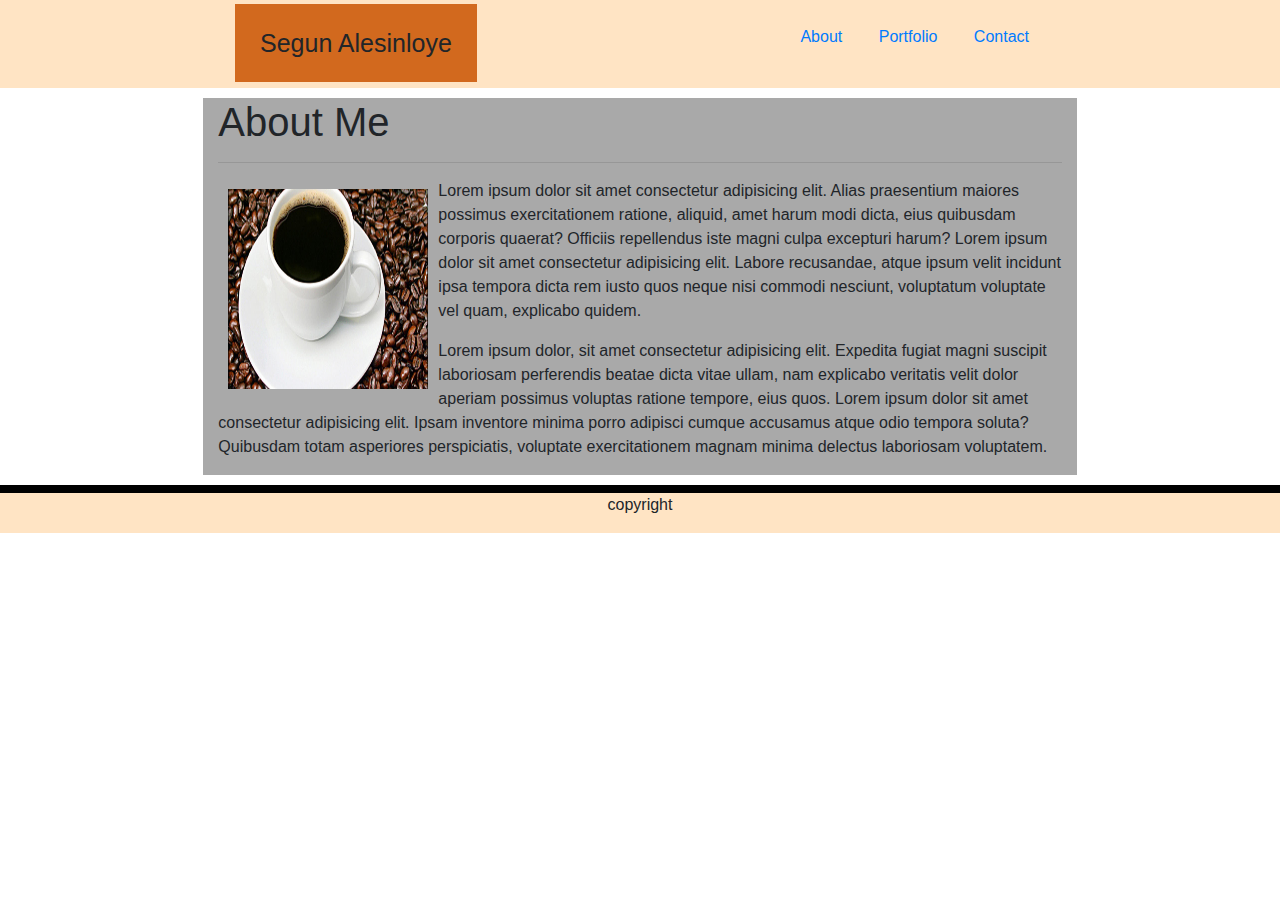
<file: index.html>
<!DOCTYPE html>
<html lang="en">
<head>
    <meta charset="UTF-8">
    <meta name="viewport" content="width=device-width, initial-scale=1.0">
    <meta http-equiv="X-UA-Compatible" content="ie=edge">
    <title>About</title>
    <link rel='stylesheet' href='https://stackpath.bootstrapcdn.com/bootstrap/4.4.1/css/bootstrap.min.css' integrity='sha384-Vkoo8x4CGsO3+Hhxv8T/Q5PaXtkKtu6ug5TOeNV6gBiFeWPGFN9MuhOf23Q9Ifjh' crossorigin='anonymous'>
    <script src='https://code.jquery.com/jquery-3.4.1.slim.min.js' integrity='sha384-J6qa4849blE2+poT4WnyKhv5vZF5SrPo0iEjwBvKU7imGFAV0wwj1yYfoRSJoZ+n' crossorigin='anonymous'></script>
    <script src='https://cdn.jsdelivr.net/npm/popper.js@1.16.0/dist/umd/popper.min.js' integrity='sha384-Q6E9RHvbIyZFJoft+2mJbHaEWldlvI9IOYy5n3zV9zzTtmI3UksdQRVvoxMfooAo' crossorigin='anonymous'></script>
    <script src='https://stackpath.bootstrapcdn.com/bootstrap/4.4.1/js/bootstrap.min.js' integrity='sha384-wfSDF2E50Y2D1uUdj0O3uMBJnjuUD4Ih7YwaYd1iqfktj0Uod8GCExl3Og8ifwB6' crossorigin='anonymous'></script>
    <link rel="stylesheet" href="style.css">
</head>

<body> 
  

  <nav id="navi" class="nav row">
      <div class="col-lg-2 col-md-1 col-sm-0 col-xs-0"></div>
        <div class="col-lg-8 col-md-10 col-sm-12 col-xs-12" >
            <div id="name">
              Segun Alesinloye
            </div>
              
              <div id="link">
                <a class="nav-link" href="index.html">About</a>
                <a class="nav-link" href="portfolio.html">Portfolio</a>
                <a class="nav-link" href="contact.html">Contact</a>   
              </div>
        </div>
         
      </div>
      <div class="col-lg-2 col-md-1 col-sm-0 col-xs-0"></div>
  </nav>

  <div class="comtainer">
      <div class="row">
        <div class="col-lg-2 col-md-1 col-sm-0 col-xs-0"></div>
        <div id="body" class="col-lg-8 col-md-10 col-sm-12 col-xs-12">
            <h1>About Me</h1>
            <hr>
            <p>
              <img id="about-pic" src="Assets/images/coffee.jpg" alt="coffee">
              Lorem ipsum dolor sit amet consectetur adipisicing elit. Alias praesentium maiores possimus exercitationem ratione, aliquid, amet harum modi dicta, eius quibusdam corporis quaerat? Officiis repellendus iste magni culpa excepturi harum?
              Lorem ipsum dolor sit amet consectetur adipisicing elit. Labore recusandae, atque ipsum velit incidunt ipsa tempora dicta rem iusto quos neque nisi commodi nesciunt, voluptatum voluptate vel quam, explicabo quidem.
            </p>
            <p>
              Lorem ipsum dolor, sit amet consectetur adipisicing elit. Expedita fugiat magni suscipit laboriosam perferendis beatae dicta vitae ullam, nam explicabo veritatis velit dolor aperiam possimus voluptas ratione tempore, eius quos.
              Lorem ipsum dolor sit amet consectetur adipisicing elit. Ipsam inventore minima porro adipisci cumque accusamus atque odio tempora soluta? Quibusdam totam asperiores perspiciatis, voluptate exercitationem magnam minima delectus laboriosam voluptatem.

            </p>
            <div class="col-lg-2 col-md-1 col-sm-0 col-xs-0"></div>
            
        </div>
      </div>

      <footer>
        <div class="row">
          <div class="col">
            <p>copyright</p>
          </div>
        </div>
      </footer>
    
  </div>














  


</body>



        

        <!-- <div class="row">
          <div class="col-lg-1 col-md-1 col-sm-0 col-xs-0"></div>
          <div class="col-lg-8 col-md-8 col-sm-12">
            <div class="container">
              <h1>About</h1>
              <p> 
                  <img id="abpout-pic" src="http://placehold.it/150/150" alt="placehold">
                  Lorem ipsum dolor sit amet consectetur adipisicing elit. Cupiditate commodi atque quidem! Quia ea voluptatem explicabo quam est dolore minima facere pariatur, et soluta nemo quo repellendus nobis! Veritatis, ut!
                  Lorem ipsum dolor sit amet consectetur, adipisicing elit. Dolorum, eum laudantium ipsum, exercitationem eligendi, minima mollitia suscipit et culpa facilis obcaecati nisi nostrum. Nisi rerum repudiandae nam! Ducimus, quae temporibus!
                  Lorem ipsum dolor sit, amet consectetur adipisicing elit. Eaque ipsa veniam, recusandae earum consectetur aut maxime. Distinctio cupiditate, dolorem soluta alias quam amet maxime ipsum, voluptate, sint sunt esse modi.
                  Lorem ipsum dolor sit amet consectetur adipisicing elit. Alias at voluptatem aspernatur magni sed officia aperiam, mollitia natus suscipit minus earum eaque pariatur dolorum reiciendis aliquid, ad, cupiditate repellat placeat.
                </p>
                <p>
                  Lorem ipsum dolor sit, amet consectetur adipisicing elit. Illum illo ullam facere optio quibusdam harum officiis! Assumenda, atque laborum labore rerum molestias dolorem soluta corrupti velit ratione, aspernatur similique exercitationem.
                  Lorem ipsum dolor sit amet consectetur, adipisicing elit. Iure earum voluptatem quidem ratione beatae! Culpa facere maxime veritatis rerum consequuntur minus eaque facilis quia. Totam quas error adipisci officia suscipit?
                  Lorem ipsum dolor sit amet, consectetur adipisicing elit. Exercitationem dolor excepturi esse minima aliquam. Optio eaque reiciendis dicta provident iusto laudantium fuga aperiam asperiores suscipit mollitia. Laborum voluptate excepturi soluta.
                </p>
            </div>
          </div>
          <div class="col-lg-2 col-md-2 col-sm-0"></div>
        </div>

        <div class="row">
          <div class="col-12">
            <footer></footer>
          </div>
        </div> -->

        <!-- <div class="container" style="width: 960px height: auto">

        </div> -->

        <!-- <div class="card mb-3" style="max-width: 960px;">
                <div class="row no-gutters">
                  <div class="col-md-4">
                    <img id="about-pic" src="http://placehold.it/150/150" class="card-img" alt="...">
                  </div>
                  <div class="col-md-8">
                    <div class="card-body">
                      <h5 class="card-title">Card title</h5>
                      <p class="card-text">Lorem ipsum, dolor sit amet consectetur adipisicing elit. In maxime repellat, quo sint temporibus distinctio vitae beatae deserunt eos quia corrupti deleniti, molestiae quam molestias voluptatem accusamus provident qui praesentium? Lorem ipsum dolor sit amet consectetur adipisicing elit. Illo, qui temporibus, necessitatibus voluptatibus animi molestiae, consequatur optio ea nobis maxime praesentium eveniet deleniti delectus eius sunt distinctio error provident alias. Lorem ipsum dolor sit amet consectetur adipisicing elit. Quidem laborum esse voluptatum optio delectus, dolor est nam hic sint sequi molestiae consectetur corporis nisi minima in, placeat harum. Repellat, culpa?</p>
                      <p>
                          Lorem ipsum dolor sit amet consectetur adipisicing elit. In accusantium suscipit atque odio nisi debitis natus repudiandae, iste, fugiat accusamus nulla quia quos eveniet ducimus qui? Sequi quod assumenda temporibus! Lorem ipsum dolor sit amet consectetur adipisicing elit. Quis, tenetur! Eos quidem placeat facere a architecto obcaecati, ipsum accusamus debitis labore? Unde eum quisquam hic deserunt, nemo assumenda quos suscipit? Lorem ipsum dolor, sit amet consectetur adipisicing elit. Ipsam, nesciunt quibusdam officia vero repudiandae dolorem veritatis! Maiores facilis voluptatem, itaque voluptatibus nisi adipisci culpa mollitia, corrupti quos nesciunt, necessitatibus quasi!
                      </p>
                    </div>
                  </div>
                </div>
              </div> -->
    

</html>
</file>
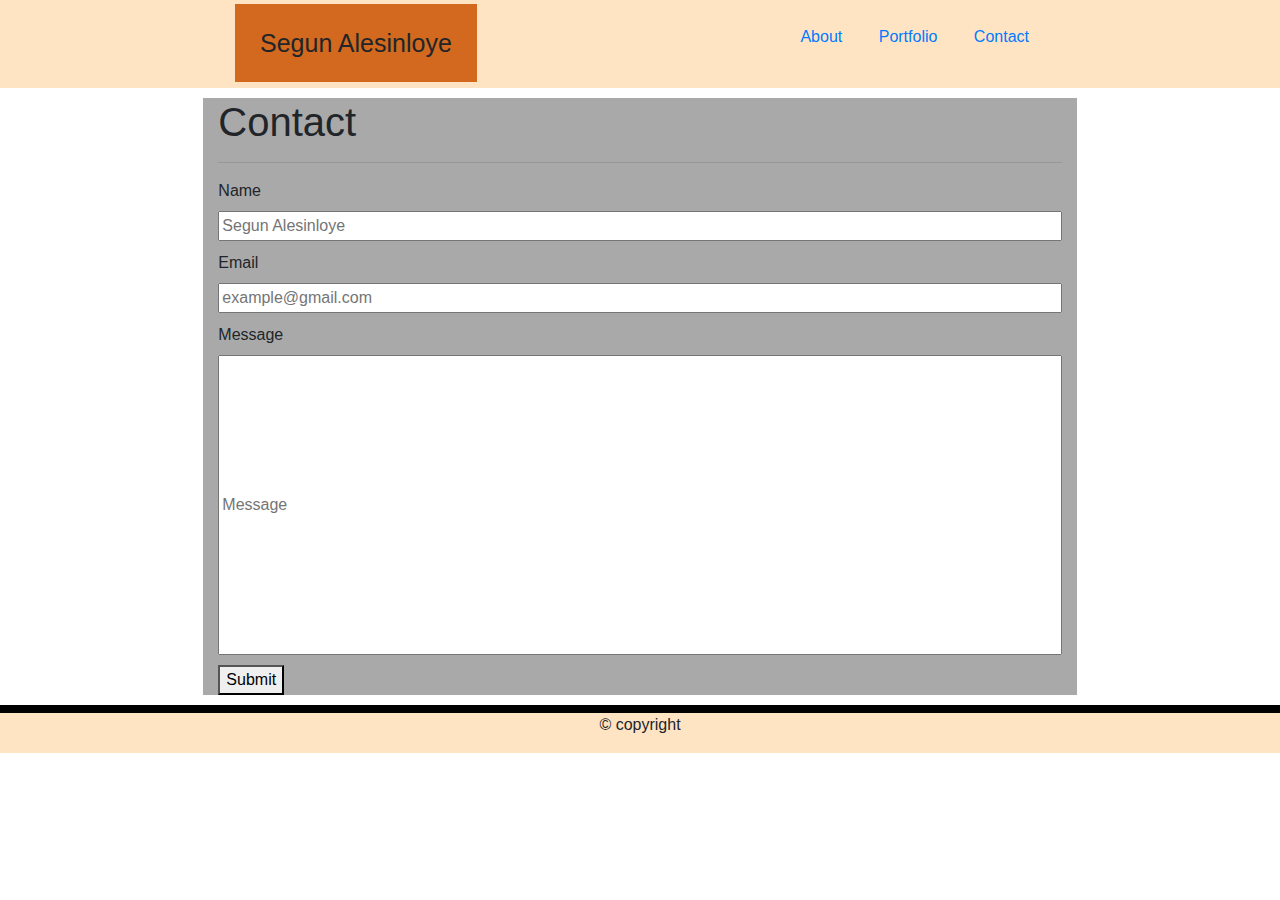
<file: contact.html>
<!DOCTYPE html>
<html lang="en">
<head>
    <meta charset="UTF-8">
    <meta name="viewport" content="width=device-width, initial-scale=1.0">
    <meta http-equiv="X-UA-Compatible" content="ie=edge">
    <title>About</title>
    <link rel='stylesheet' href='https://stackpath.bootstrapcdn.com/bootstrap/4.4.1/css/bootstrap.min.css' integrity='sha384-Vkoo8x4CGsO3+Hhxv8T/Q5PaXtkKtu6ug5TOeNV6gBiFeWPGFN9MuhOf23Q9Ifjh' crossorigin='anonymous'>
    <script src='https://code.jquery.com/jquery-3.4.1.slim.min.js' integrity='sha384-J6qa4849blE2+poT4WnyKhv5vZF5SrPo0iEjwBvKU7imGFAV0wwj1yYfoRSJoZ+n' crossorigin='anonymous'></script>
    <script src='https://cdn.jsdelivr.net/npm/popper.js@1.16.0/dist/umd/popper.min.js' integrity='sha384-Q6E9RHvbIyZFJoft+2mJbHaEWldlvI9IOYy5n3zV9zzTtmI3UksdQRVvoxMfooAo' crossorigin='anonymous'></script>
    <script src='https://stackpath.bootstrapcdn.com/bootstrap/4.4.1/js/bootstrap.min.js' integrity='sha384-wfSDF2E50Y2D1uUdj0O3uMBJnjuUD4Ih7YwaYd1iqfktj0Uod8GCExl3Og8ifwB6' crossorigin='anonymous'></script>
    <link rel="stylesheet" href="style.css">
</head>

<body> 
  

  <nav id="navi" class="nav row">
      <div class="col-lg-2 col-md-1 col-sm-0 col-xs-0"></div>
        <div class="col-lg-8 col-md-10 col-sm-12 col-xs-12" >
            <div id="name">
              Segun Alesinloye
            </div>
              
              <div id="link">
                <a class="nav-link" href="index.html">About</a>
                <a class="nav-link" href="portfolio.html">Portfolio</a>
                <a class="nav-link" href="contact.html">Contact</a>   
              </div>
        </div>
         
      </div>
      <div class="col-lg-2 col-md-1 col-sm-0 col-xs-0"></div>
  </nav>

  <div class="comtainer">
      <div class="row">
        <div class="col-lg-2 col-md-1 col-sm-0 col-xs-0"></div>
        <div id="body" class="col-lg-8 col-md-10 col-sm-12 col-xs-12">
            <h1>Contact</h1>
            <hr>
            <label>Name</label>
            <input placeholder="Segun Alesinloye">
                           
            <Label>Email</Label>
            <input placeholder="example@gmail.com">
                
            
            <Label>Message</Label>
            <input placeholder="Message" id="message"> 
                
            <button>Submit</button>
            <div class="col-lg-2 col-md-1 col-sm-0 col-xs-0"></div>
            
        </div>
      </div>

      <footer>
        <div class="row">
          <div class="col">
            <p>© copyright</p>
          </div>
        </div>
      </footer>
    
  </div>














  


</body>



        

        <!-- <div class="row">
          <div class="col-lg-1 col-md-1 col-sm-0 col-xs-0"></div>
          <div class="col-lg-8 col-md-8 col-sm-12">
            <div class="container">
              <h1>About</h1>
              <p> 
                  <img id="abpout-pic" src="http://placehold.it/150/150" alt="placehold">
                  Lorem ipsum dolor sit amet consectetur adipisicing elit. Cupiditate commodi atque quidem! Quia ea voluptatem explicabo quam est dolore minima facere pariatur, et soluta nemo quo repellendus nobis! Veritatis, ut!
                  Lorem ipsum dolor sit amet consectetur, adipisicing elit. Dolorum, eum laudantium ipsum, exercitationem eligendi, minima mollitia suscipit et culpa facilis obcaecati nisi nostrum. Nisi rerum repudiandae nam! Ducimus, quae temporibus!
                  Lorem ipsum dolor sit, amet consectetur adipisicing elit. Eaque ipsa veniam, recusandae earum consectetur aut maxime. Distinctio cupiditate, dolorem soluta alias quam amet maxime ipsum, voluptate, sint sunt esse modi.
                  Lorem ipsum dolor sit amet consectetur adipisicing elit. Alias at voluptatem aspernatur magni sed officia aperiam, mollitia natus suscipit minus earum eaque pariatur dolorum reiciendis aliquid, ad, cupiditate repellat placeat.
                </p>
                <p>
                  Lorem ipsum dolor sit, amet consectetur adipisicing elit. Illum illo ullam facere optio quibusdam harum officiis! Assumenda, atque laborum labore rerum molestias dolorem soluta corrupti velit ratione, aspernatur similique exercitationem.
                  Lorem ipsum dolor sit amet consectetur, adipisicing elit. Iure earum voluptatem quidem ratione beatae! Culpa facere maxime veritatis rerum consequuntur minus eaque facilis quia. Totam quas error adipisci officia suscipit?
                  Lorem ipsum dolor sit amet, consectetur adipisicing elit. Exercitationem dolor excepturi esse minima aliquam. Optio eaque reiciendis dicta provident iusto laudantium fuga aperiam asperiores suscipit mollitia. Laborum voluptate excepturi soluta.
                </p>
            </div>
          </div>
          <div class="col-lg-2 col-md-2 col-sm-0"></div>
        </div>

        <div class="row">
          <div class="col-12">
            <footer></footer>
          </div>
        </div> -->

        <!-- <div class="container" style="width: 960px height: auto">

        </div> -->

        <!-- <div class="card mb-3" style="max-width: 960px;">
                <div class="row no-gutters">
                  <div class="col-md-4">
                    <img id="about-pic" src="http://placehold.it/150/150" class="card-img" alt="...">
                  </div>
                  <div class="col-md-8">
                    <div class="card-body">
                      <h5 class="card-title">Card title</h5>
                      <p class="card-text">Lorem ipsum, dolor sit amet consectetur adipisicing elit. In maxime repellat, quo sint temporibus distinctio vitae beatae deserunt eos quia corrupti deleniti, molestiae quam molestias voluptatem accusamus provident qui praesentium? Lorem ipsum dolor sit amet consectetur adipisicing elit. Illo, qui temporibus, necessitatibus voluptatibus animi molestiae, consequatur optio ea nobis maxime praesentium eveniet deleniti delectus eius sunt distinctio error provident alias. Lorem ipsum dolor sit amet consectetur adipisicing elit. Quidem laborum esse voluptatum optio delectus, dolor est nam hic sint sequi molestiae consectetur corporis nisi minima in, placeat harum. Repellat, culpa?</p>
                      <p>
                          Lorem ipsum dolor sit amet consectetur adipisicing elit. In accusantium suscipit atque odio nisi debitis natus repudiandae, iste, fugiat accusamus nulla quia quos eveniet ducimus qui? Sequi quod assumenda temporibus! Lorem ipsum dolor sit amet consectetur adipisicing elit. Quis, tenetur! Eos quidem placeat facere a architecto obcaecati, ipsum accusamus debitis labore? Unde eum quisquam hic deserunt, nemo assumenda quos suscipit? Lorem ipsum dolor, sit amet consectetur adipisicing elit. Ipsam, nesciunt quibusdam officia vero repudiandae dolorem veritatis! Maiores facilis voluptatem, itaque voluptatibus nisi adipisci culpa mollitia, corrupti quos nesciunt, necessitatibus quasi!
                      </p>
                    </div>
                  </div>
                </div>
              </div> -->
    

</html>
</file>
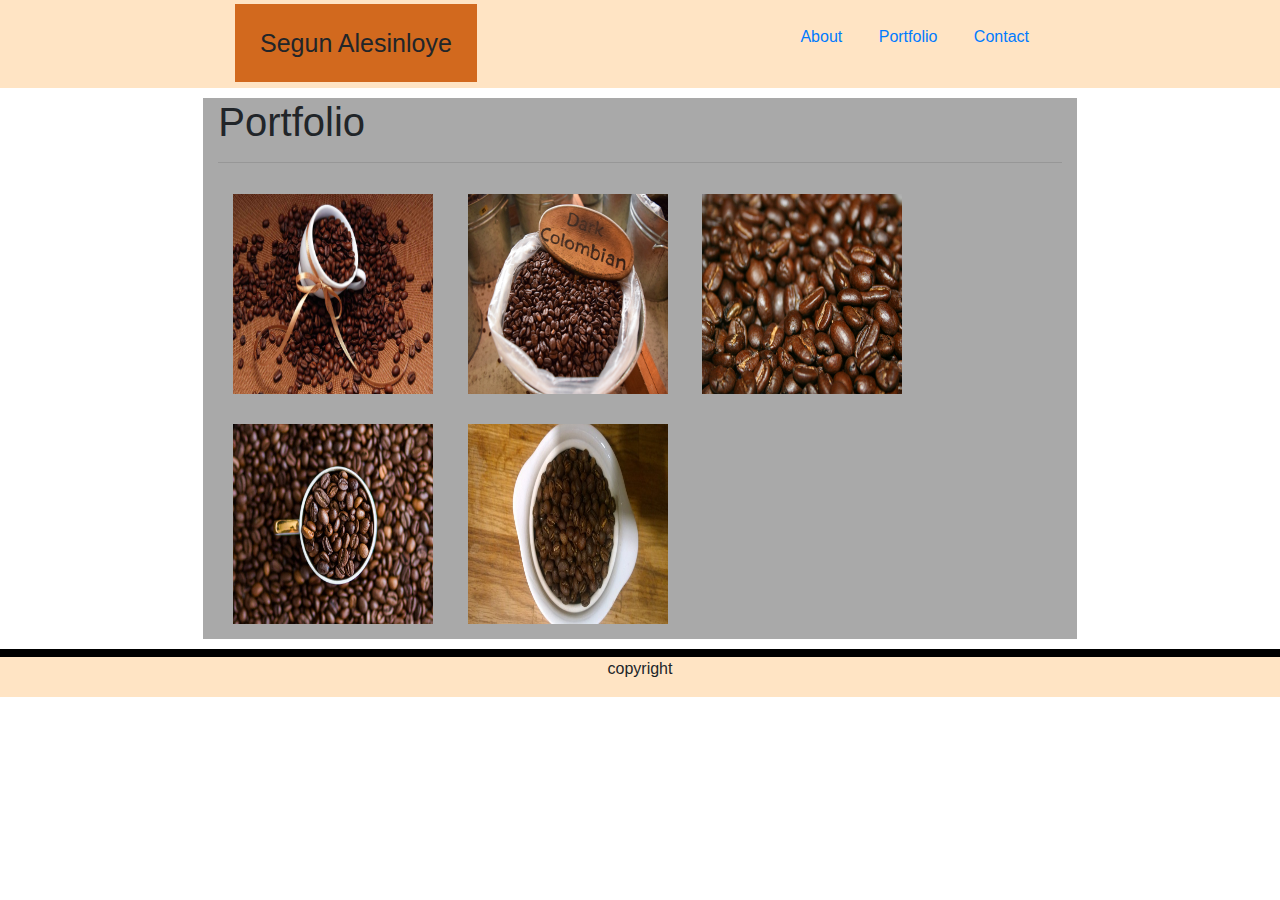
<file: portfolio.html>
<!DOCTYPE html>
<html lang="en">
<head>
    <meta charset="UTF-8">
    <meta name="viewport" content="width=device-width, initial-scale=1.0">
    <meta http-equiv="X-UA-Compatible" content="ie=edge">
    <title>Portfolio</title>
    <link rel='stylesheet' href='https://stackpath.bootstrapcdn.com/bootstrap/4.4.1/css/bootstrap.min.css' integrity='sha384-Vkoo8x4CGsO3+Hhxv8T/Q5PaXtkKtu6ug5TOeNV6gBiFeWPGFN9MuhOf23Q9Ifjh' crossorigin='anonymous'>
    <script src='https://code.jquery.com/jquery-3.4.1.slim.min.js' integrity='sha384-J6qa4849blE2+poT4WnyKhv5vZF5SrPo0iEjwBvKU7imGFAV0wwj1yYfoRSJoZ+n' crossorigin='anonymous'></script>
    <script src='https://cdn.jsdelivr.net/npm/popper.js@1.16.0/dist/umd/popper.min.js' integrity='sha384-Q6E9RHvbIyZFJoft+2mJbHaEWldlvI9IOYy5n3zV9zzTtmI3UksdQRVvoxMfooAo' crossorigin='anonymous'></script>
    <script src='https://stackpath.bootstrapcdn.com/bootstrap/4.4.1/js/bootstrap.min.js' integrity='sha384-wfSDF2E50Y2D1uUdj0O3uMBJnjuUD4Ih7YwaYd1iqfktj0Uod8GCExl3Og8ifwB6' crossorigin='anonymous'></script>
    <link rel="stylesheet" href="style.css">
</head>

<body> 
  

  <nav id="navi" class="nav row">
      <div class="col-lg-2 col-md-1 col-sm-0 col-xs-0"></div>
        <div class="col-lg-8 col-md-10 col-sm-12 col-xs-12">
            <div id="name">
              Segun Alesinloye
            </div>
              
              <div id="link">
                <a class="nav-link" href="index.html">About</a>
                <a class="nav-link" href="portfolio.html">Portfolio</a>
                <a class="nav-link" href="contact.html">Contact</a>   
              </div>
        </div>
         
      </div>
      <div class="col-lg-2 col-md-1 col-sm-0 col-xs-0"></div>
  </nav>

  <div class="comtainer">
      <div class="row">
        <div class="col-lg-2 col-md-1 col-sm-0 col-xs-0"></div>
        <div id="body" class="col-lg-8 col-md-10 col-sm-12 col-xs-12">
            <h1>Portfolio</h1>
            <hr>
            <div>
                <img class="port-pic" src="Assets/images/arabica.jpg" alt="Arabica">
                <img class="port-pic" src="Assets/images/dark-colombian.jpg" alt="Dark Colombian">
                <img class="port-pic" src="Assets/images/ethiopian-yirgacheffe.jpg" alt="Yirgacheffe">
                <img class="port-pic" src="Assets/images/robusta-coffee.jpg" alt="Robusta">
                <img class="port-pic" src="Assets/images/Tanzania-peaberry.jpg" alt="Peaberry">
                

            </div>
            <div class="col-lg-2 col-md-1 col-sm-0 col-xs-0"></div>
            
        </div>
      </div>

      <footer>
        <div class="row">
          <div class="col">
            <p>copyright</p>
          </div>
        </div>
      </footer>
    
  </div>














  


</body>



        

        <!-- <div class="row">
          <div class="col-lg-1 col-md-1 col-sm-0 col-xs-0"></div>
          <div class="col-lg-8 col-md-8 col-sm-12">
            <div class="container">
              <h1>About</h1>
              <p> 
                  <img id="abpout-pic" src="http://placehold.it/150/150" alt="placehold">
                  Lorem ipsum dolor sit amet consectetur adipisicing elit. Cupiditate commodi atque quidem! Quia ea voluptatem explicabo quam est dolore minima facere pariatur, et soluta nemo quo repellendus nobis! Veritatis, ut!
                  Lorem ipsum dolor sit amet consectetur, adipisicing elit. Dolorum, eum laudantium ipsum, exercitationem eligendi, minima mollitia suscipit et culpa facilis obcaecati nisi nostrum. Nisi rerum repudiandae nam! Ducimus, quae temporibus!
                  Lorem ipsum dolor sit, amet consectetur adipisicing elit. Eaque ipsa veniam, recusandae earum consectetur aut maxime. Distinctio cupiditate, dolorem soluta alias quam amet maxime ipsum, voluptate, sint sunt esse modi.
                  Lorem ipsum dolor sit amet consectetur adipisicing elit. Alias at voluptatem aspernatur magni sed officia aperiam, mollitia natus suscipit minus earum eaque pariatur dolorum reiciendis aliquid, ad, cupiditate repellat placeat.
                </p>
                <p>
                  Lorem ipsum dolor sit, amet consectetur adipisicing elit. Illum illo ullam facere optio quibusdam harum officiis! Assumenda, atque laborum labore rerum molestias dolorem soluta corrupti velit ratione, aspernatur similique exercitationem.
                  Lorem ipsum dolor sit amet consectetur, adipisicing elit. Iure earum voluptatem quidem ratione beatae! Culpa facere maxime veritatis rerum consequuntur minus eaque facilis quia. Totam quas error adipisci officia suscipit?
                  Lorem ipsum dolor sit amet, consectetur adipisicing elit. Exercitationem dolor excepturi esse minima aliquam. Optio eaque reiciendis dicta provident iusto laudantium fuga aperiam asperiores suscipit mollitia. Laborum voluptate excepturi soluta.
                </p>
            </div>
          </div>
          <div class="col-lg-2 col-md-2 col-sm-0"></div>
        </div>

        <div class="row">
          <div class="col-12">
            <footer></footer>
          </div>
        </div> -->

        <!-- <div class="container" style="width: 960px height: auto">

        </div> -->

        <!-- <div class="card mb-3" style="max-width: 960px;">
                <div class="row no-gutters">
                  <div class="col-md-4">
                    <img id="about-pic" src="http://placehold.it/150/150" class="card-img" alt="...">
                  </div>
                  <div class="col-md-8">
                    <div class="card-body">
                      <h5 class="card-title">Card title</h5>
                      <p class="card-text">Lorem ipsum, dolor sit amet consectetur adipisicing elit. In maxime repellat, quo sint temporibus distinctio vitae beatae deserunt eos quia corrupti deleniti, molestiae quam molestias voluptatem accusamus provident qui praesentium? Lorem ipsum dolor sit amet consectetur adipisicing elit. Illo, qui temporibus, necessitatibus voluptatibus animi molestiae, consequatur optio ea nobis maxime praesentium eveniet deleniti delectus eius sunt distinctio error provident alias. Lorem ipsum dolor sit amet consectetur adipisicing elit. Quidem laborum esse voluptatum optio delectus, dolor est nam hic sint sequi molestiae consectetur corporis nisi minima in, placeat harum. Repellat, culpa?</p>
                      <p>
                          Lorem ipsum dolor sit amet consectetur adipisicing elit. In accusantium suscipit atque odio nisi debitis natus repudiandae, iste, fugiat accusamus nulla quia quos eveniet ducimus qui? Sequi quod assumenda temporibus! Lorem ipsum dolor sit amet consectetur adipisicing elit. Quis, tenetur! Eos quidem placeat facere a architecto obcaecati, ipsum accusamus debitis labore? Unde eum quisquam hic deserunt, nemo assumenda quos suscipit? Lorem ipsum dolor, sit amet consectetur adipisicing elit. Ipsam, nesciunt quibusdam officia vero repudiandae dolorem veritatis! Maiores facilis voluptatem, itaque voluptatibus nisi adipisci culpa mollitia, corrupti quos nesciunt, necessitatibus quasi!
                      </p>
                    </div>
                  </div>
                </div>
              </div> -->
    

</html>
</file>
<file: style.css>
#navi {   
    background-color: bisque;
    padding: 25px;
    }
#link {
    float: right;    
}
#name {
    margin-top: 10px;
    font-size: 25px;
    /* bottom: 5px; */
    padding: 25px;
    background-color: chocolate;
    display: inline;
    box-sizing: border-box;    
}
.nav-link {
    display: inline; 
    }
#about-pic {
    float: left;
    display: inline;
    margin: 10px;
}
.port-pic {
    margin: 15px;
}
#body {
    clear: both;
    background-color: darkgray;
    margin-top: 10px;
}
img {
    height: 200px;
    width: 200px;
}
footer {
    text-align: center;
    background-color: bisque;
    margin-top: 10px;
    border-top: 8px solid black;
}
@media screen and (max-width: 640px){
    #name {
        text-align: center;
        width: 100%;
        display: block;        
    }
    .port-pic{
        width: 100%;
    }
    #about-pic {
        clear: both;
        width: 100%;
        display: block;        
    }
    .nav-link {
        clear: both;
        text-align: center;
        width: 100%;
        display: inline;        
        text-align: center;
    }  
        }
    input {
        width: 100%;
        margin-bottom: 10px;
    }
    #message {
        height: 300px;
    }
</file>
